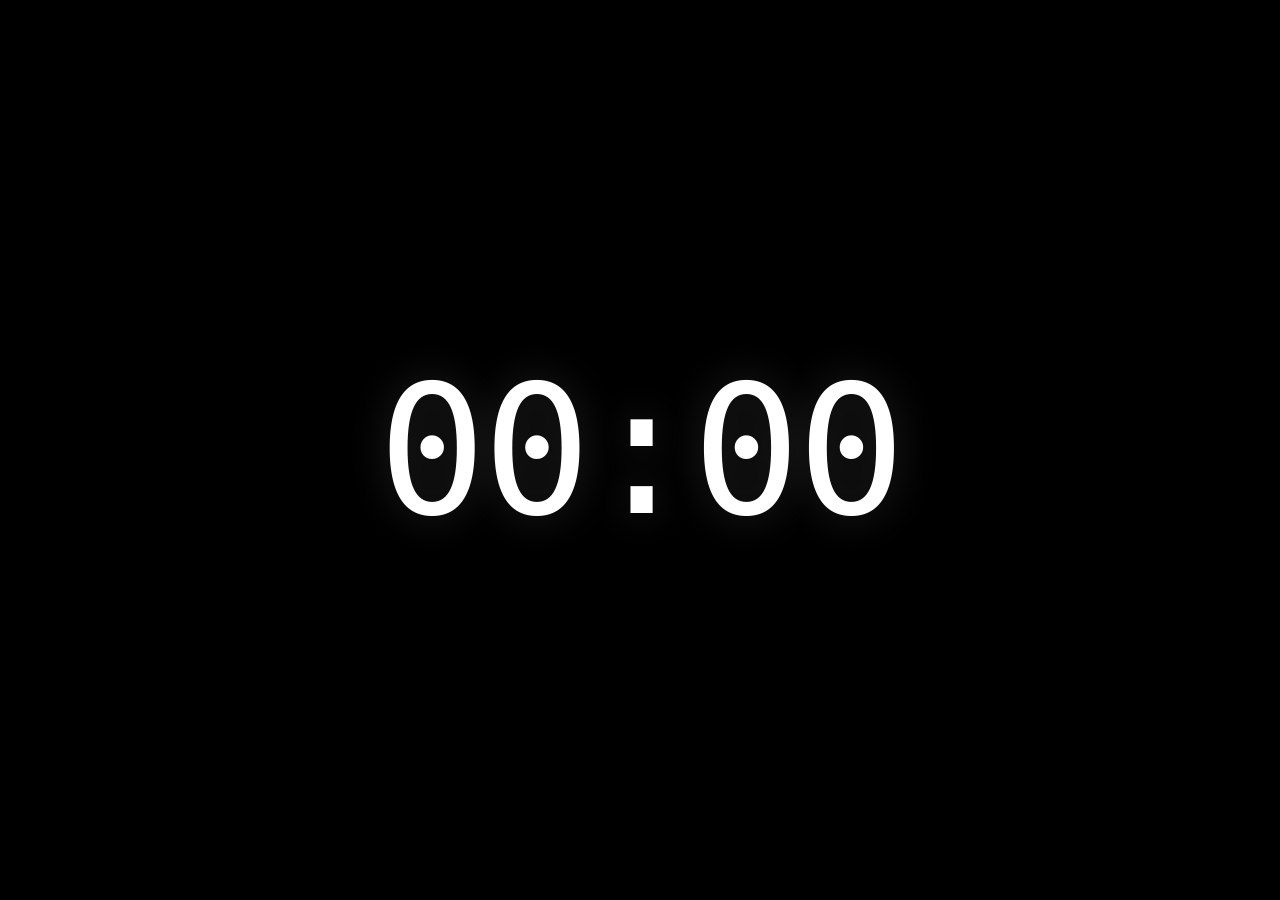
<file: index.html>
<!DOCTYPE html>
<html lang="en">
<head>
    <meta charset="UTF-8">
    <meta name="viewport" content="width=device-width, initial-scale=1.0">
    <title>Timer</title>
    <link rel="icon" type="image/x-icon" href="/favicon.ico">
    <link rel="apple-touch-icon" href="/apple-touch-icon.png">
    <link rel="stylesheet" href="style.css">
</head>
<body id="body">
    <div class="container">
        <div class="display" id="display">00:00</div>
    </div>
    <script src="script.js"></script>
</body>
</html>
</file>
<file: style.css>
* {
    margin: 0;
    padding: 0;
    box-sizing: border-box;
}

html {
    height: 100%;
    width: 100%;
    overflow: hidden;
    position: fixed;
}

body {
    font-family: -apple-system, BlinkMacSystemFont, 'SF Pro Display', 'Segoe UI', sans-serif;
    background: #000;
    height: 100%;
    width: 100%;
    overflow: hidden;
    position: fixed;
    top: 0;
    left: 0;
    display: flex;
    justify-content: center;
    align-items: center;
    cursor: pointer;
    user-select: none;
    transition: background-color 0.3s ease;
    -webkit-tap-highlight-color: transparent;
}

.container {
    width: 100%;
    height: 100%;
    display: flex;
    justify-content: center;
    align-items: center;
    padding: 20px;
}

.display {
    font-size: clamp(80px, 35vw, 180px);
    font-weight: 500;
    color: #FFF;
    font-family: -apple-system, BlinkMacSystemFont, 'SF Pro Display', monospace;
    letter-spacing: -0.02em;
    text-shadow: 0 0 40px rgba(255, 255, 255, 0.15);
}

@keyframes blink {
    0%, 100% { background-color: #e74c3c; }
    50% { background-color: #e0392b; }
}

.blinking {
    animation: blink 0.6s ease-in-out infinite;
}

@supports (-webkit-touch-callout: none) {
    html { height: -webkit-fill-available; }
    body {
        height: -webkit-fill-available;
        overscroll-behavior: none;
        -webkit-overflow-scrolling: touch;
        touch-action: none;
    }
}

@media (max-width: 430px) {
    .display { font-size: 35vw; }
}

@media (prefers-color-scheme: dark) {
    body { background: #000; }
}
</file>
